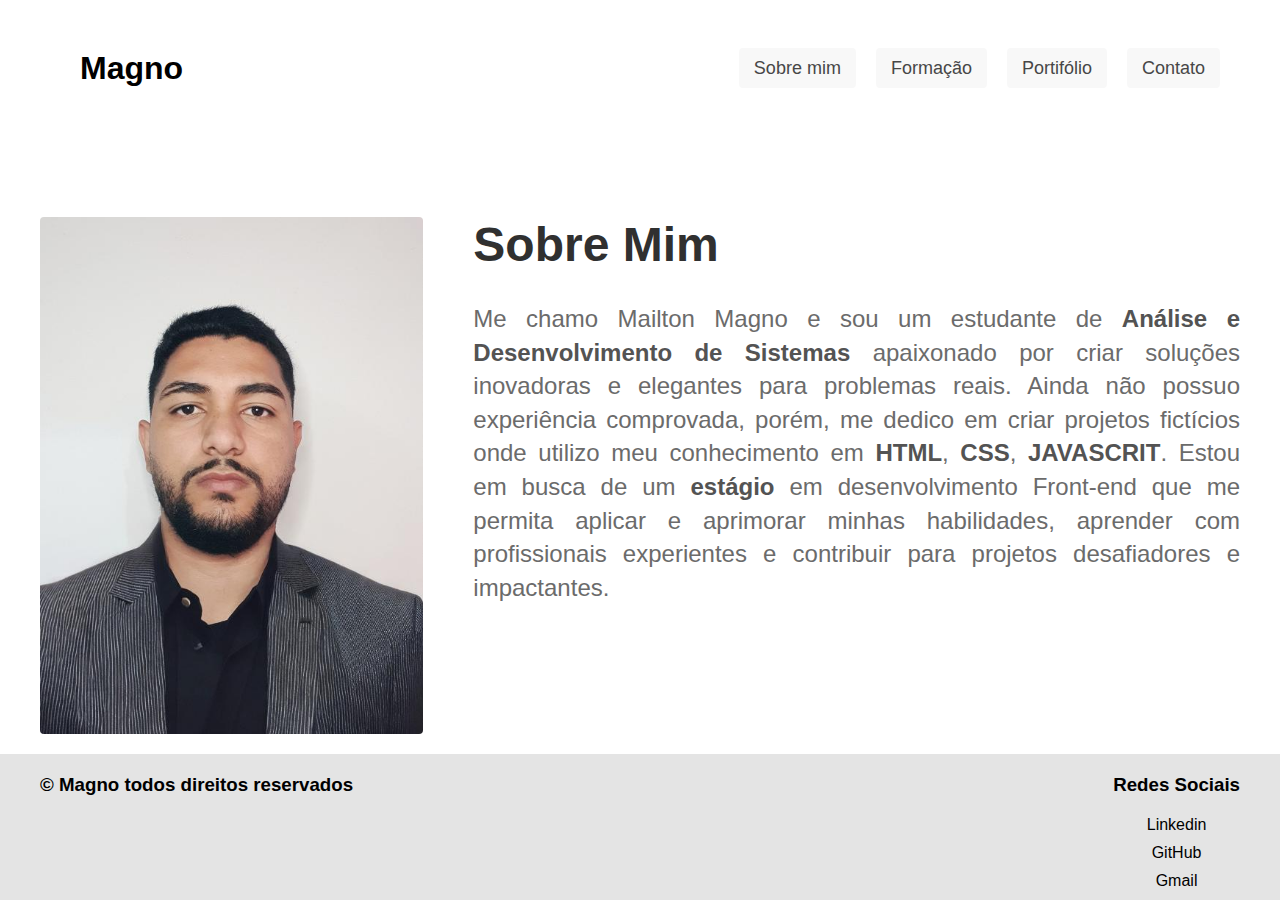
<file: index.html>
<!DOCTYPE html>
<html lang="pt-br">

<head>
  <meta charset="UTF-8">
  <meta name="viewport" content="width=device-width, initial-scale=1.0">
  <link rel="stylesheet" href="./estilo/estilo.css">
  <title>Magno</title>
</head>

<body>
  <header class="header">
    <a class="logo" href="#">Magno</a>
    <nav class="nav">
      <ul class="itens">
        <li> <a href="./index.html">Sobre mim</a> </li>
        <li><a href="./formacao.html">Formação</a></li>
        <li><a href="./portifolio.html">Portifólio</a></li>
        <li><a href="./formulario.html">Contato</a></li>
      </ul>
    </nav>
  </header>

  <main class="sobre-mim">
    <img src="./img/perfil.jpg" alt="imagen de perfil">
    <div class="sobre-mim-container">
      <h1 class="titulo">Sobre Mim</h1>
      <p class="texto"> Me chamo Mailton Magno e sou um estudante de <strong>Análise e Desenvolvimento de Sistemas</strong> apaixonado por criar soluções inovadoras e elegantes para problemas reais. Ainda não possuo experiência comprovada, porém, me dedico em criar projetos fictícios onde utilizo meu conhecimento em <strong>HTML</strong>, <strong>CSS</strong>, <strong>JAVASCRIT</strong>. Estou em busca de um <strong>estágio</strong> em desenvolvimento Front-end que me permita aplicar e aprimorar minhas habilidades, aprender com profissionais experientes e contribuir para projetos desafiadores e impactantes.</p>
    </div>
  </main>

  <footer class="footer">
    <div class="footer-container">
      <h3 class="copy">© Magno todos direitos reservados</h3>
      <div class="footer-itens">
        <h3>
          Redes Sociais
        </h3>
        <ul class="redes">
          <li> Linkedin</li>
          <li> GitHub</li>
          <li> Gmail</li>
        </ul>
      </div>
    </div>
  </footer>
</body>

</html>
</file>
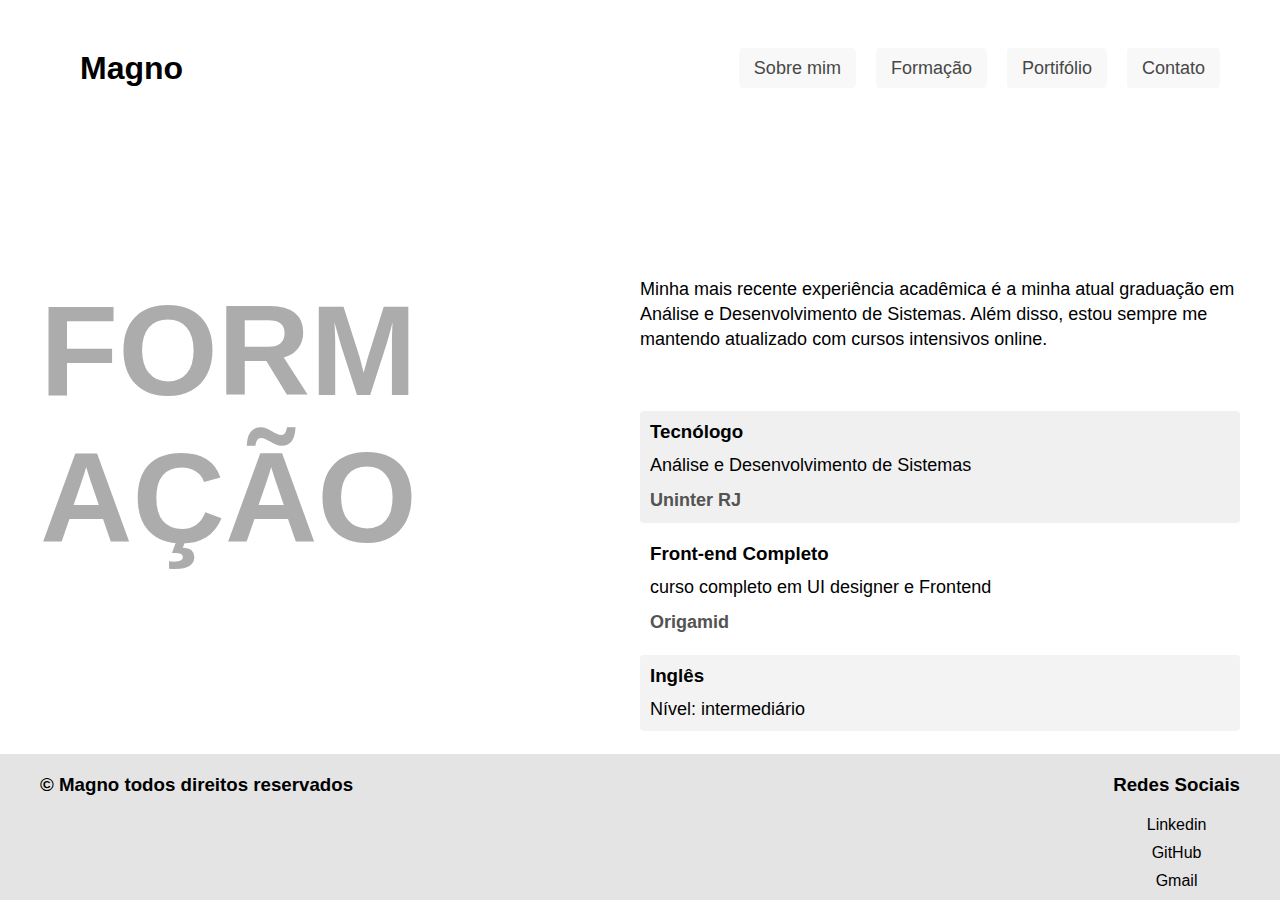
<file: formacao.html>
<!DOCTYPE html>
<html lang="pt-br">

<head>
  <meta charset="UTF-8">
  <meta name="viewport" content="width=device-width, initial-scale=1.0">
  <link rel="stylesheet" href="./estilo/estilo.css">
  <title>Formação</title>
</head>

<body>
  <header class="header">
    <a class="logo" href="#">Magno</a>
    <nav class="nav">
      <ul class="itens">
        <li> <a href="./index.html">Sobre mim</a> </li>
        <li><a href="./formacao.html">Formação</a></li>
        <li><a href="./portifolio.html">Portifólio</a></li>
        <li><a href="./formulario.html">Contato</a></li>
      </ul>
    </nav>
  </header>

  <main class="formacao">
    <h1>Formação</h1>
    <div class="texto-faculdade">
      <p>Minha mais recente experiência acadêmica é a minha atual graduação em Análise e Desenvolvimento de Sistemas. Além disso, estou sempre me mantendo atualizado com cursos intensivos online.</p>
      <div class="faculdade">
        <h3>Tecnólogo</h3>
        <p>Análise e Desenvolvimento de Sistemas</p>
        <p><strong>Uninter RJ</strong></p>
      </div>

      <div class="curso">
        <h3>Front-end Completo</h3>
        <p>curso completo em UI designer e Frontend</p>
        <p><strong>Origamid</strong></p>
      </div>

      <div class="idioma">
        <h3>Inglês</h3>
        <p>Nível: intermediário</p>
      </div>
    </div>
  </main>

  <footer class="footer">
    <div class="footer-container">
      <h3 class="copy">© Magno todos direitos reservados</h3>
      <div class="footer-itens">
        <h3>
          Redes Sociais
        </h3>
        <ul class="redes">
          <li> Linkedin</li>
          <li> GitHub</li>
          <li> Gmail</li>
        </ul>
      </div>
    </div>

  </footer>

</body>

</html>
</file>
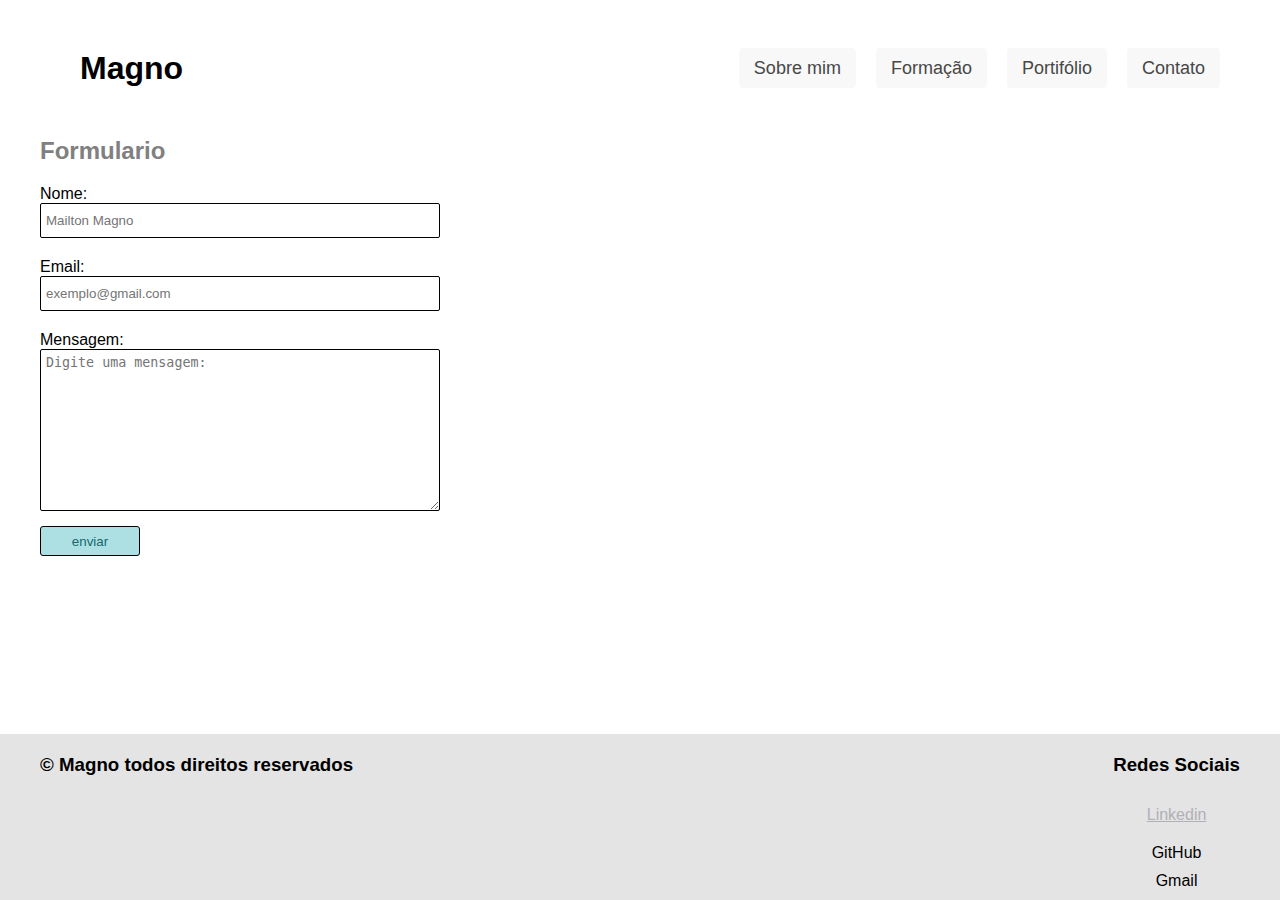
<file: formulario.html>
<!DOCTYPE html>
<html lang="pt-br">

<head>
  <meta charset="UTF-8">
  <meta name="viewport" content="width=device-width, initial-scale=1.0">
  <link rel="stylesheet" href="./estilo/estilo.css">
  <title>Formulario</title>
</head>

<body>
  <header class="header">
    <a class="logo" href="#">Magno</a>
    <nav class="nav">
      <ul class="itens">
        <li> <a href="./index.html">Sobre mim</a> </li>
        <li><a href="./formacao.html">Formação</a></li>
        <li><a href="./portifolio.html">Portifólio</a></li>
        <li><a href="./formulario.html">Contato</a></li>
      </ul>
    </nav>
  </header>

  <main class="form">
    <h2>Formulario</h2>
    <form class="formulario">
      <div class="nome">
        <label class="" for="nome">Nome:</label>
        <input type="text" id="nome" placeholder="Mailton Magno">
      </div>

      <div class="email">
        <label for="email">Email:</label>
        <input type="text" id="email" placeholder="exemplo@gmail.com">
      </div>


      <label for="Mensagem">Mensagem:</label>
      <textarea name="" id="" cols="30" rows="10" placeholder="Digite uma mensagem:"></textarea>

      <input class="bottom" type="button" value="enviar">


    </form>


  </main>

  <footer class="footer">
    <div class="footer-container">
      <h3 class="copy">© Magno todos direitos reservados</h3>
      <div class="footer-itens">
        <h3>
          Redes Sociais
        </h3>
        <ul class="redes">
          <a target="_blank" href="https://www.linkedin.com/in/mailton-magno-14320314a/">
            <li> Linkedin</li>
          </a>
          <li> GitHub</li>
          <li> Gmail</li>
        </ul>
      </div>
    </div>
  </footer>
</body>

</html>
</file>
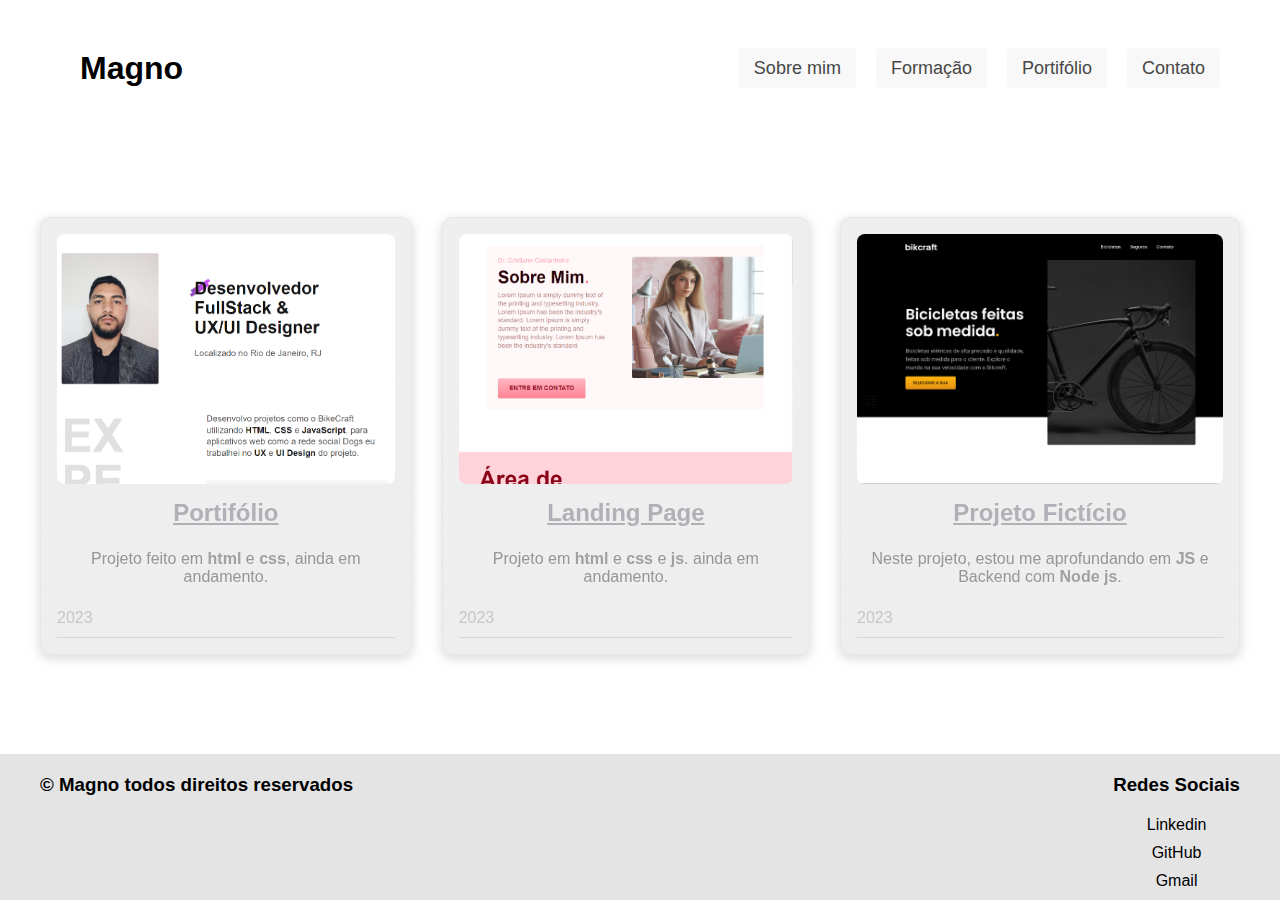
<file: portifolio.html>
<!DOCTYPE html>
<html lang="pt-br">

<head>
  <meta charset="UTF-8">
  <meta name="viewport" content="width=device-width, initial-scale=1.0">
  <meta http-equiv="X-UA-Compatible" content="IE=edge">
  <link rel="stylesheet" href="./estilo/estilo.css">
  <title>Portifolio</title>
</head>

<body>
  <header class="header">
    <a class="logo" href="#">Magno</a>
    <nav class="nav">
      <ul class="itens">
        <li> <a href="./index.html">Sobre mim</a> </li>
        <li><a href="./formacao.html">Formação</a></li>
        <li><a href="./portifolio.html">Portifólio</a></li>
        <li><a href="./formulario.html">Contato</a></li>
      </ul>
    </nav>
  </header>

  <main class="projetos">
    <div class="projeto1">
      <div class='main'>
        <img class='tokenImage' src="./img/portifolio.png" alt="projeto imagem" />
        <h2><a target="_blank" href="https://mmagnodev.github.io/">Portifólio</a></h2>
        <p class='description'>Projeto feito em <strong>html</strong> e <strong>css</strong>, ainda em andamento.</p>
        <div class='info'>
          <div class="data">
            <p>2023</p>
          </div>
        </div>
        <hr />
      </div>
    </div>

    <div class="projeto1">
      <div class='main'>
        <img class='tokenImage' src="./img/advogada.png" alt="projeto imagem" />
        <h2><a target="_blank" href="https://github.com/MMagnoDev/Advogada-Cristiane-C">Landing Page</a></h2>
        <p class='description'>Projeto em <strong>html</strong> e <strong>css</strong> e <strong>js</strong>. ainda em andamento.</p>
        <div class='tokenInfo'>
          <div class="data">
            <p>2023</p>
          </div>
        </div>
        <hr />
      </div>
    </div>

    <div class="projeto1">
      <div class='main'>
        <img class='tokenImage' src="./img/bikcraft.png" alt="projeto imagem" />
        <h2><a target="_blank" href="https://github.com/MMagnoDev/bikcraft">Projeto Fictício</a></h2>
        <p class='description'>Neste projeto, estou me aprofundando em <strong> JS</strong> e Backend com <strong>Node js</strong>.</p>
        <div class='tokenInfo'>
          <div class="data">
            <p>2023</p>
          </div>
        </div>
        <hr />
      </div>
    </div>
  </main>

  <footer class="footer">
    <div class="footer-container">
      <h3 class="copy">© Magno todos direitos reservados</h3>
      <div class="footer-itens">
        <h3>
          Redes Sociais
        </h3>
        <ul class="redes">
          <li> Linkedin</li>
          <li> GitHub</li>
          <li> Gmail</li>
        </ul>
      </div>
    </div>

  </footer>


</html>
</file>
<file: estilo/estilo.css>
@import "./sobreMim.css";
@import "./formacao.css";
@import "./footer.css";
@import "./portifolio.css";
@import "./formulario.css";
</file>
